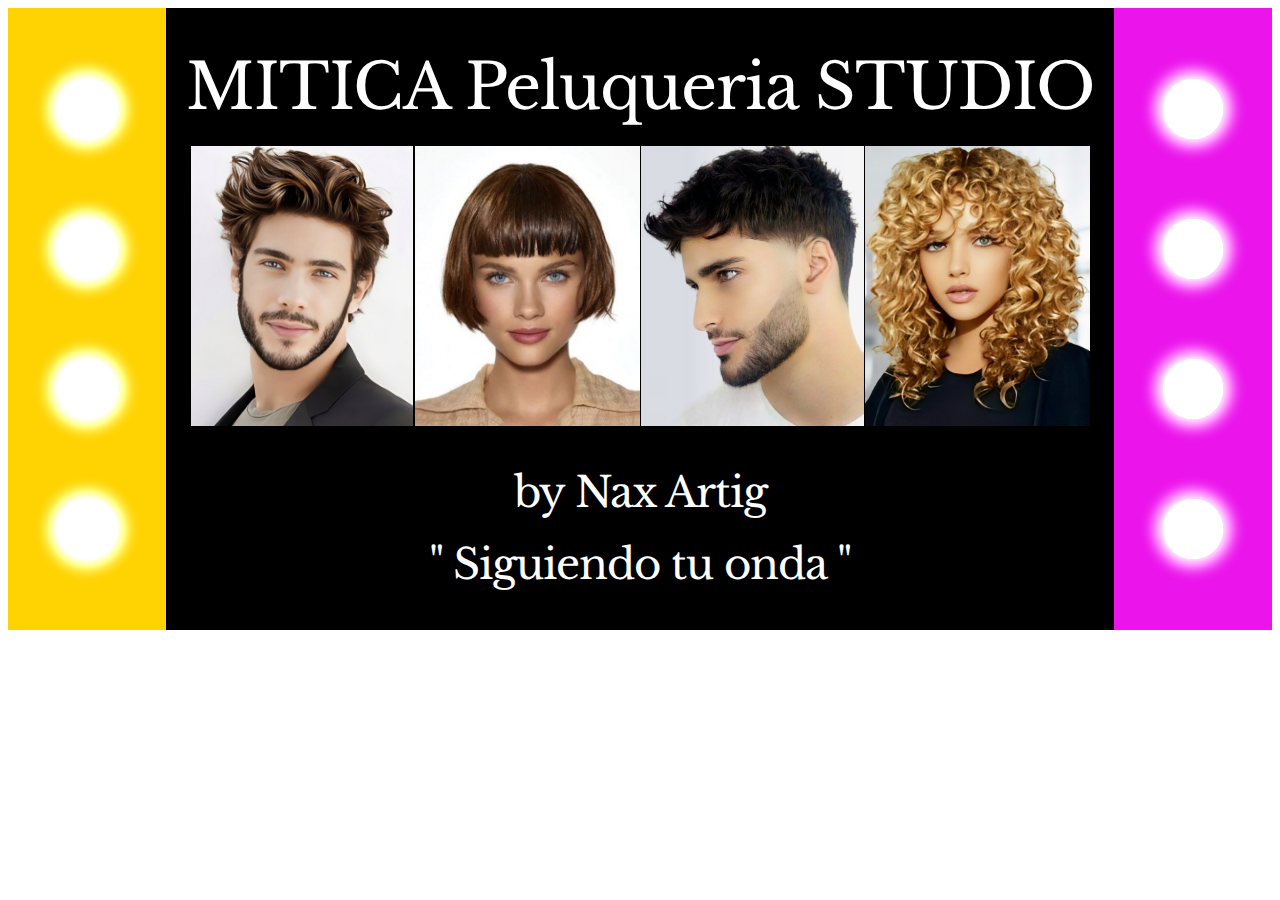
<file: index.html>
<!DOCTYPE html>
<html lang="es">
  <head>
    <meta charset="UTF-8" />
    <title>Mitica Peluqueria</title>
    <link rel="stylesheet" href="styles.css" />
    <link rel="preconnect" href="https://fonts.googleapis.com" />
    <link rel="preconnect" href="https://fonts.gstatic.com" crossorigin />
    <link
      href="https://fonts.googleapis.com/css2?family=Libre+Baskerville&family=Playfair+Display:wght@400;500&display=swap"
      rel="stylesheet"
    />
  </head>
  <body>
    <div class="hero  hero__vignette">
      <div class="hero__left">
        <div class="circles-container">
          <div class="circle"></div>
          <div class="circle"></div>
          <div class="circle"></div>
          <div class="circle"></div>
        </div>
      </div>
      <div class="hero__inner">
        <h1 class="hero__title">MITICA Peluqueria STUDIO</h1>
        <div class="hero__photos"><!--  -->
          <div class="hero__photo">
            <img src="assets/photo-1.jpeg" alt="Foto 1" />
          </div>
          <div class="hero__photo">
            <img src="assets/photo-2.jpg" alt="Foto 2" />
          </div>
          <div class="hero__photo">
            <img src="assets/photo-3.jpg" alt="Foto 3" />
          </div>
          <div class="hero__photo">
            <img src="assets/photo-4.jpg" alt="Foto 4" />
          </div>
        </div>
        <div class="hero__byline">by Nax Artig</div>
        <div class="hero__byline">" Siguiendo tu onda "</div>
      </div>
      <div class="hero__right">
        <div class="circles-container">
            <div class="circle"></div>
            <div class="circle"></div>
            <div class="circle"></div>
            <div class="circle"></div>


      </div>
    </div>
  </body>
</html>
</file>
<file: styles.css>
.hero {
  display: flex;
  flex-direction: row;
  height: auto;
}

.hero__left {
  background-color: hsl(48 70% 51% / 1);
  filter: contrast(1.5);
  flex: 1;
  overflow: hidden;
}

.hero__inner {
  background-color: #000000;
  width: 75%;
  display: flex;
  flex-direction: column;
  align-items: center;
  justify-content: center;
  padding-top: 40px;
  padding-bottom: 40px;
  max-width: 1500px;
  margin: 0 auto; /* Centra el contenedor horizontalmente */
}

.hero__right {
  background-color: hsl(300 70% 50% / 1);
  filter: contrast(1.2);
  flex: 1;
  overflow: hidden;
}

.hero__title {
  color: #ffffff;
  margin: 0;
  font-size: 63px;
  font-family: 'Libre Baskerville', serif;
  font-weight: lighter;
  white-space: nowrap;
  letter-spacing: -1px;
}

.hero__photos {
  display: flex;
  justify-content: center;
  padding-bottom: 20px;
  padding-top: 20px;
  width: 95%;
  max-height: 280px;
  overflow: hidden;
  max-width: 100%; /* Agrega esta propiedad */
}

.hero__photo {
  flex: 1;
  display: flex;
  justify-content: center;
  align-items: center;
  overflow: hidden;
}

.hero__photo img {
  width: auto;
  height: 100%;
  object-fit: contain;
}

.hero__byline {
  color: #ffffff;
  margin-top: 20px;
  font-size: 42px;
  font-family: 'Libre Baskerville', serif;
  white-space: nowrap;
  letter-spacing: -1px;
}

.circles-container {
  position: absolute;
  top: 50%;
  transform: translateY(-50%);
  width: 100%;
  display: flex;
  flex-direction: column;
  justify-content: space-around;
  align-items: center;
}

.circle {
  width: 60px;
  height: 60px;
  background-color: white;
  border-radius: 50%;
  box-shadow: 0 0 16px 7px rgba(255, 255, 255, 10);
  margin: 40px 0;
}

/* Extra small devices (phones, 600px and down) */
@media only screen and (max-width: 600px) {
  .hero__inner {
    width: 90%; /* Puedes ajustar el valor según tus necesidades */
  }
  .hero__title {
    font-size: 42px;
  }

  .hero__byline {
    font-size: 28px;
  }

  .hero__photos {
    padding-bottom: 10px;
    padding-top: 10px;
  }

  .hero__photo {
    margin: 0 5px;
  }
  .hero__photo img {
    max-width: 100%;
    max-height: 100%;
  }
  .circle {
    display: none;
  }
}

/* Small devices (portrait tablets and large phones, 600px and up) */
@media only screen and (min-width: 601px) and (max-width: 1024px) {
  .hero__inner {
    width: 90%;
  }
  .hero__title {
    font-size: 44px;
  }

  .hero__byline {
    font-size: 36px;
  }

  .hero__photos {
    padding-top: 15px;
  }

  .hero__photo {
    margin: 0 10px;
  }
  .hero__photo img {
    max-width: 100%;
    max-height: 100%;
  }
  .circle {
    width: 15px; /* Ajusta el valor según tus necesidades */
    height: 15px; /* Ajusta el valor según tus necesidades */
  }
}
</file>
